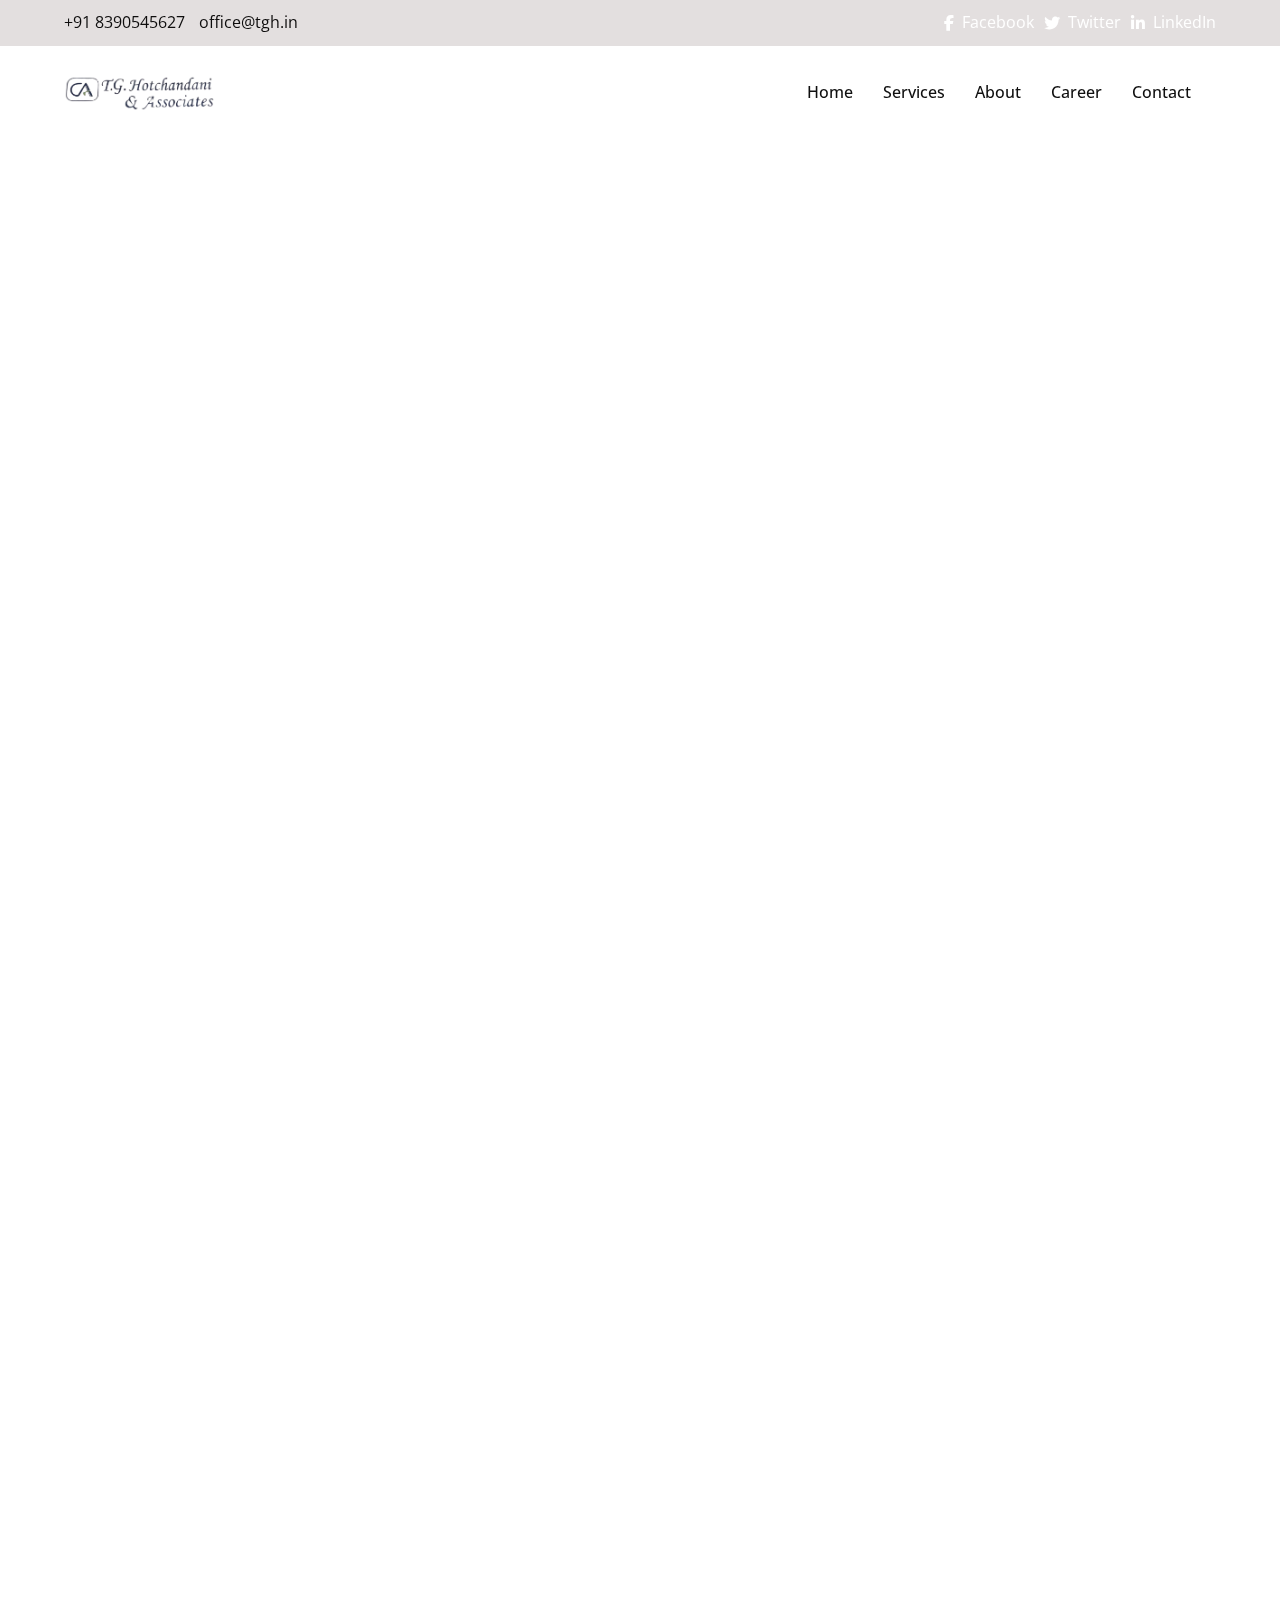
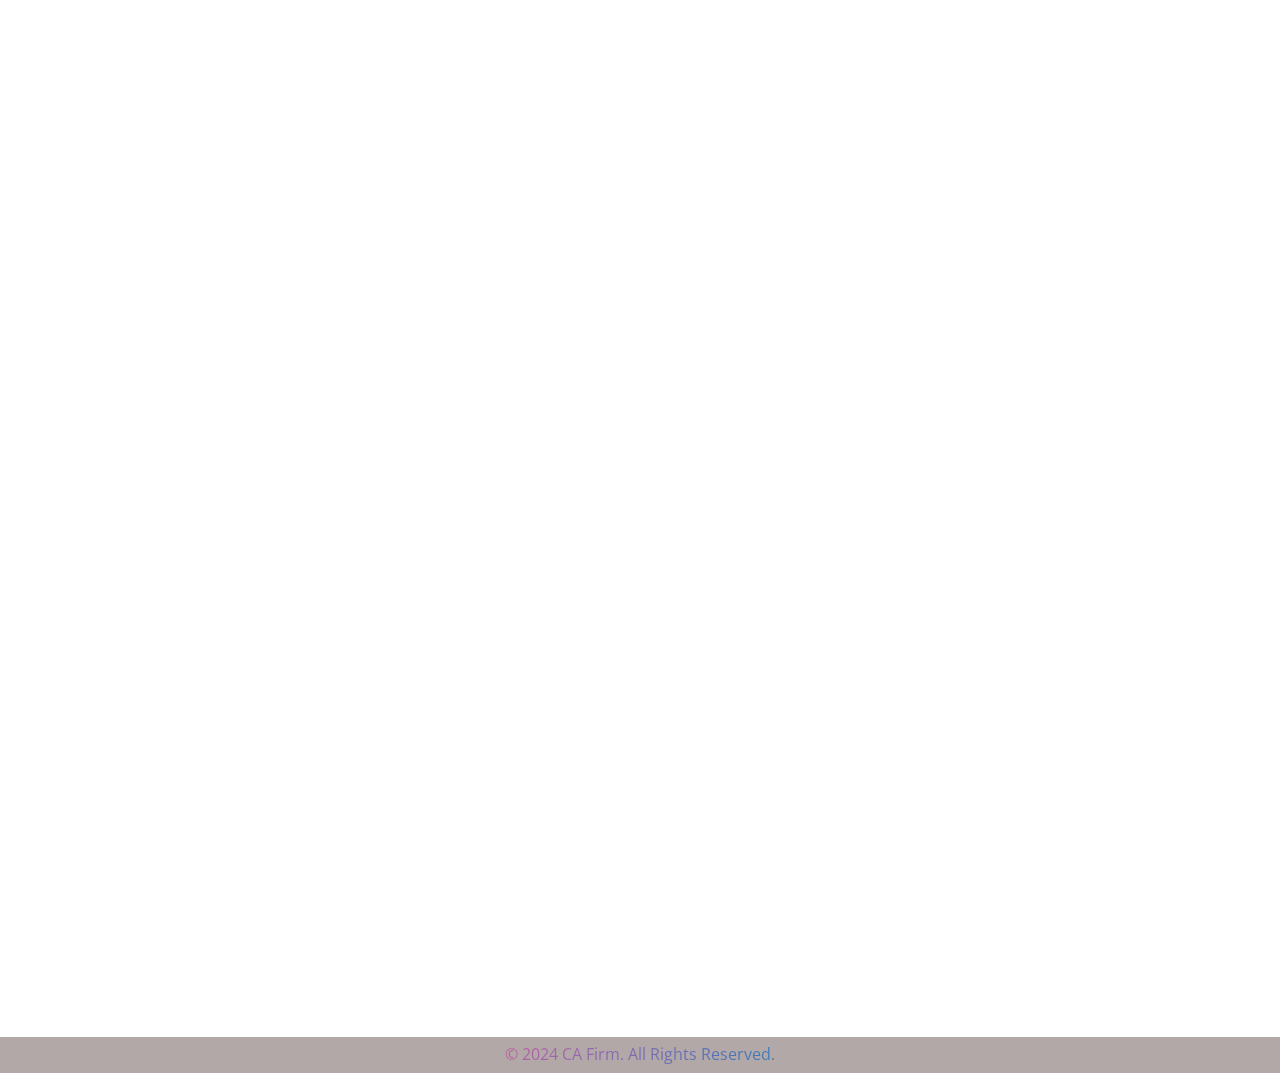
<file: index.html>
<!DOCTYPE html>
<html lang="en">

<head>
  <meta charset="UTF-8">
  <meta name="viewport" content="width=device-width, initial-scale=1.0">
  <title>CA Firm | Responsive Website</title>
  <link rel="stylesheet" href="styles.css">
  <link rel="stylesheet" href="Responsive.css">
  <link href="https://fonts.googleapis.com/css2?family=Open+Sans&display=swap" rel="stylesheet">
  <link rel="stylesheet" href="https://cdnjs.cloudflare.com/ajax/libs/font-awesome/6.6.0/css/all.min.css" />
</head>

<body>
  <div id="preloader">
    <div class="star-container">

      <svg viewBox="0 0 100 100" xmlns="http://www.w3.org/2000/svg" class="animated-star">
        <path d="M50 2 L60 45 L50 60 L40 45 Z" fill="red" transform="translate(0,0) rotate(0 50 50)" />
        <path d="M50 2 L60 45 L50 60 L40 45 Z" fill="red" transform="translate(0,0) rotate(120 50 50)" />
        <path d="M50 2 L60 45 L50 60 L40 45 Z" fill="red" transform="translate(0,0) rotate(240 50 50)" />
      </svg>
    </div>
  </div>

  <div class="top-bar">
    <div class="container">
      <div class="contact-information">
        <span>+91 8390545627</span>
        <span>office@tgh.in</span>
      </div>
      <div class="social-media">
        <a href="#" target="_blank"><i class="fab fa-facebook-f"></i><span class="social-name">Facebook</span></a>
        <a href="#" target="_blank"><i class="fab fa-twitter"></i><span class="social-name">Twitter</span></a>
        <a href="#" target="_blank"><i class="fab fa-linkedin-in"></i><span class="social-name">LinkedIn</span></a>
      </div>
    </div>
  </div>

  <!-- Updated Header -->
  <header>
    <div class="container">
      <div class="logo">
        <a href="index.html"><img src="IMAGE/CAfirmLOGO.webp" alt="Company Logo" class="logo-icon"></a>
      </div>
      <nav>
        <ul id="menuList">
          <li><a href="index.html">Home</a></li>
          <li><a href="Service.html">Services</a></li>
          <li><a href="AboutUS.html">About</a></li>
          <li><a href="Carrer.html">Career</a></li>
          <li><a href="Contact.html">Contact</a></li>
        </ul>
        <div class="menu-icon" onclick="toggleMenu()">
          <i class="fa fa-bars"></i>
        </div>
      </nav>
    </div>
  </header>


  <!-- Home Section -->
  <section id="home" class="fade-in">
    <div class="container">
      <div class="home-content">
        <h2>Welcome to T.G. Hotchandani & Associates</h2>
        <p>Your trusted partner in accounting and tax solutions.</p>
      </div>
    </div>
  </section>

  <!-- Company Summary Section -->
  <section id="company-summary" class="fade-in">
    <div class="container">
      <h2>About Our Firm</h2>
      <div class="summary-content">
        <div class="summary-text">
          <p>At T.G. Hotchandani & Associates, we have been providing top-notch accounting and tax solutions for over a
            decade. Our expertise lies in delivering personalized and efficient services to meet the financial needs of
            our clients.</p>
          <p>We strive for excellence in every project, ensuring that our clients are always satisfied with our work.
          </p>
          <a href="AboutUS.html">KNOW MORE</a>
        </div>
        <div class="summary-image">
          <img src="IMAGE/team.png" alt="Company Overview">
        </div>
      </div>
    </div>
  </section>

  <!-- Goals Summary Section -->
  <section id="goals-summary" class="fade-in">
    <div class="container">
      <h2>Our Goals</h2>
      <div class="goals-content">
        <div class="goal">
          <img src="IMAGE/Client Satisfaction.jpg" alt="Goal 1">
          <h3>Client Satisfaction</h3>
          <p>We prioritize our clients' needs and ensure that our services exceed their expectations.</p>
        </div>
        <div class="goal">
          <img src="IMAGE/Innovative Solutions.webp" alt="Goal 2">
          <h3>Innovative Solutions</h3>
          <p>We constantly innovate to provide the best and most efficient solutions in accounting and finance.</p>
        </div>
        <div class="goal">
          <img src="IMAGE/Growth and Development.png" alt="Goal 3">
          <h3>Growth and Development</h3>
          <p>Our aim is to grow alongside our clients, fostering long-term relationships built on trust and integrity.
          </p>
        </div>
      </div>
    </div>
  </section>

  <!-- Get In Touch Section -->
  <section id="get-in-touch" class="fade-in">
    <div class="container">
      <h2>Get In Touch</h2>
      <div class="get-in-touch-content">
        <div class="company-details">
          <h3>Our Company</h3>
          <p>We are committed to providing the best services to our clients. <br>Feel free to reach out to us with any
            inquiries or concerns. <br>We look forward to hearing from you.</p>
          <ul>
            <li><strong>Address:</strong> 901, ISHAN ARCADE II GOKHALE ROAD, <br>OPP. HANUMANJI TEMPLE, NAUPADA ,
              <br>THANE,
              Maharashtra, India - 400602</li>
            <li><strong>Phone:</strong> +91 8390545627</li>
            <li><strong>Email:</strong> office@tgh.in</li>
            <li><strong>Office Hours:</strong> Mon-Sat, 10:00 AM - 7:30 PM</li>
          </ul>
        </div>
        <div class="contact-form">
          <form id="contact-form" action="YOUR_FORM_SUBMISSION_URL" method="POST">
            <div class="form-group">
              <label for="name">Name:</label>
              <input type="text" id="name" name="name" placeholder="Your Name" required>
            </div>
            <div class="form-group">
              <label for="phone">Phone No.:</label>
              <input type="tel" id="phone" name="phone" placeholder="Your Phone Number" required>
            </div>
            <div class="form-group">
              <label for="email">Email:</label>
              <input type="email" id="email" name="email" placeholder="Your Email" required>
            </div>
            <div class="form-group">
              <label for="state">State:</label>
              <input type="text" id="state" name="state" placeholder="Your State" required>
            </div>
            <button type="submit" class="submit-btn">Submit</button>
          </form>
        </div>
      </div>
    </div>
  </section>



  <!-- Footer -->
  <footer>
    <div class="container">
      <p>&copy; 2024 CA Firm. All Rights Reserved.</p>
    </div>
  </footer>

  <script src="scripts.js"></script>
</body>

</html>
</file>
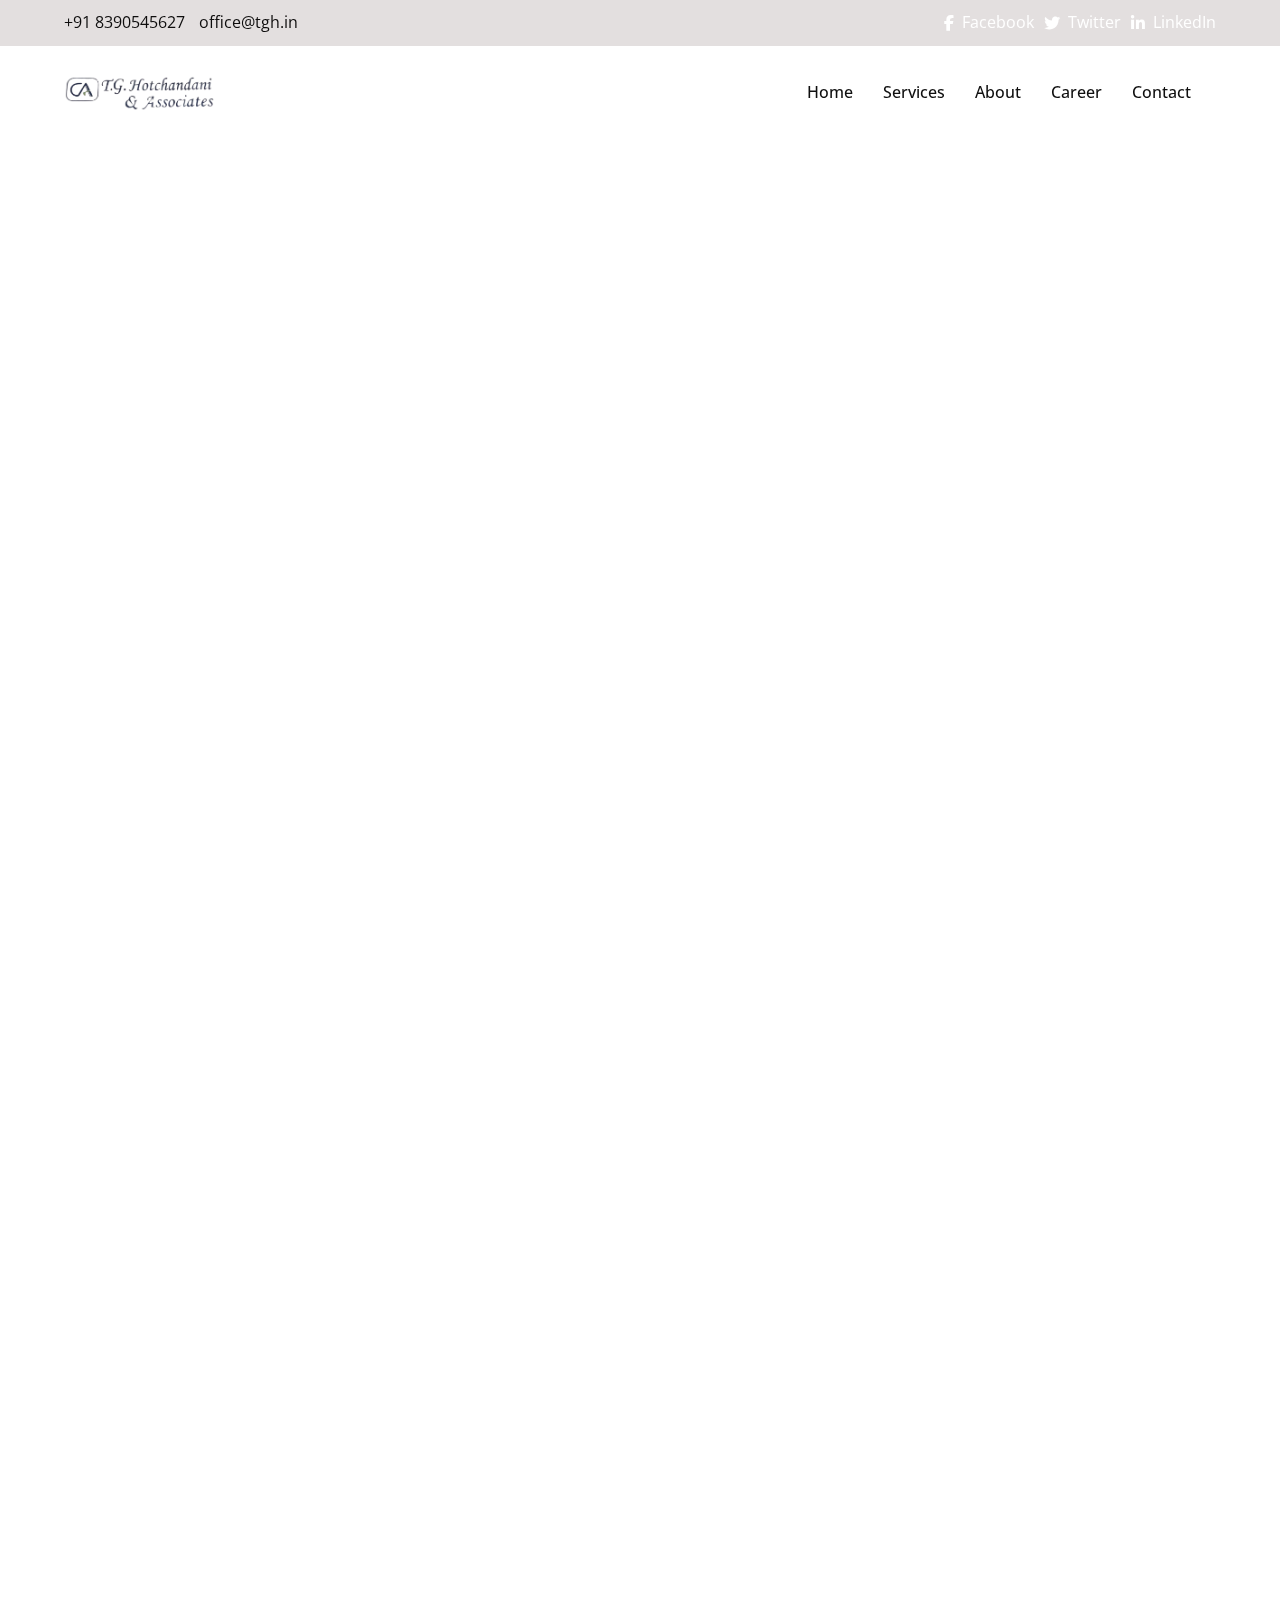
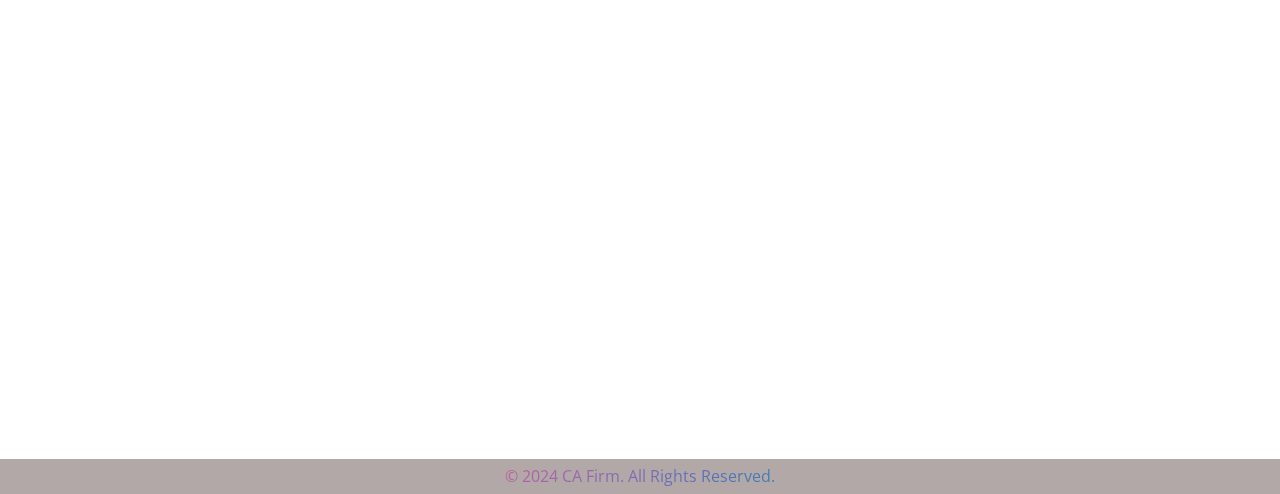
<file: AboutUS.html>
<!DOCTYPE html>
<html lang="en">

<head>
    <meta charset="UTF-8">
    <meta name="viewport" content="width=device-width, initial-scale=1.0">
    <title>CA Firm | Responsive Website</title>
    <link rel="stylesheet" href="styles.css">
    <link rel="stylesheet" href="Responsive.css">
    <link href="https://fonts.googleapis.com/css2?family=Open+Sans&display=swap" rel="stylesheet">
  <link rel="stylesheet" href="https://cdnjs.cloudflare.com/ajax/libs/font-awesome/6.6.0/css/all.min.css"/>
</head>

<body>
    <div id="preloader">
        <div class="star-container">
            
          <svg viewBox="0 0 100 100" xmlns="http://www.w3.org/2000/svg" class="animated-star">
            <path d="M50 2 L60 45 L50 60 L40 45 Z" fill="red" transform="translate(0,0) rotate(0 50 50)"/>
            <path d="M50 2 L60 45 L50 60 L40 45 Z" fill="red" transform="translate(0,0) rotate(120 50 50)"/>
            <path d="M50 2 L60 45 L50 60 L40 45 Z" fill="red" transform="translate(0,0) rotate(240 50 50)"/>
        </svg>
      </div>
    </div>

    <div class="top-bar">
        <div class="container">
          <div class="contact-information">
            <span>+91 8390545627</span>
            <span>office@tgh.in</span>
          </div>
          <div class="social-media">
            <a href="#" target="_blank"><i class="fab fa-facebook-f"></i><span class="social-name">Facebook</span></a>
            <a href="#" target="_blank"><i class="fab fa-twitter"></i><span class="social-name">Twitter</span></a>
            <a href="#" target="_blank"><i class="fab fa-linkedin-in"></i><span class="social-name">LinkedIn</span></a>
          </div>
        </div>
      </div>

    <!-- Updated Header -->
    <header>
        <div class="container">
          <div class="logo">
            <a href="index.html"><img src="IMAGE/CAfirmLOGO.webp" alt="Company Logo" class="logo-icon"></a>
          </div>
          <nav>
            <ul id="menuList">
              <li><a href="index.html">Home</a></li>
              <li><a href="Service.html">Services</a></li>
              <li><a href="AboutUS.html">About</a></li>
              <li><a href="Carrer.html">Career</a></li>
              <li><a href="Contact.html">Contact</a></li>
            </ul>
            <div class="menu-icon" onclick="toggleMenu()">
              <i class="fa fa-bars"></i>
            </div>
          </nav>
        </div>
      </header>

<!-- About Us Section -->
<section id="about-us" class="fade-in">
    <div class="container">
        <div class="content">
            <div class="text">
                <h2>About Us</h2>
                <p>
                    Welcome to  T.G. Hotchandani & Associates, where expertise meets dedication. Since our establishment in 12 September 2005, we've been committed to providing top-notch financial and accounting services. Our reputation is built on integrity, transparency, and a client-focused approach, making us a trusted partner for individuals, small businesses, and large corporations alike.
                </p>
                <p>
                    We offer a comprehensive range of services including tax consulting, auditing, and financial advisory, all tailored to meet the unique needs of our clients. Our team of professionals is equipped with the knowledge and experience to navigate the complexities of the financial landscape, ensuring that you receive the most accurate and relevant advice.
                </p>
                <p>
                    At [Your CA Firm Name], we don't just offer services; we build lasting relationships. We work closely with our clients to understand their goals and challenges, providing strategic guidance to help them succeed. Your success is our mission.
                </p>
            </div>
            <div class="image">
                <img src="IMAGE/team.png" alt="About Us Image">
            </div>
        </div>
    </div>
</section>

<!-- About Our Team Section -->
<section id="about-team" class="fade-in">
    <div class="container">
        <div class="content">
            <div class="image">
                <img src="IMAGE/AboutUS.jpg" alt="Our Team Image">
            </div>
            <div class="text">
                <h2>Our Team</h2>
                <p>
                    Our team is the heart of our firm, bringing together a diverse range of skills and expertise. Each team member is highly qualified and passionate about delivering the best results for our clients. We foster a collaborative environment where continuous learning and innovation are encouraged, ensuring we stay ahead in a rapidly evolving financial landscape.
                </p>
                <p>
                    Our strength lies in our ability to work together seamlessly, combining our individual talents to offer holistic solutions. This teamwork is not just within our firm, but extends to how we work with our clients. We believe in being more than just service providers—we are partners in your success.
                </p>
            </div>
        </div>
    </div>
</section>

<!-- Vision Section -->
<section id="vision" class="fade-in">
    <div class="container">
        <div class="content">
            <div class="text">
                <h2>Our Vision</h2>
                <p>
                    Our vision is to be recognized as a leader in the financial services industry, known for our commitment to excellence and innovation. We strive to create lasting value for our clients by staying ahead of industry trends and leveraging cutting-edge technology. Our goal is to help our clients achieve their financial objectives while contributing positively to the broader community.
                </p>
                <p>
                    We are driven by a desire to make a meaningful impact, not just in the financial world but also in the lives of those we serve. By consistently delivering high-quality services and strategic advice, we aim to build a legacy of trust and success.
                </p>
            </div>
            <div class="image">
                <img src="IMAGE/Our Vision.jpg" alt="Our Vision Image">
            </div>
        </div>
    </div>
</section>

<!-- Goals Section -->
<section id="goals" class="fade-in">
    <div class="container">
        <div class="content">
            <div class="text">
                <h2>Our Goals</h2>
                <p>
                    Our goals are centered around providing exceptional service, fostering long-term relationships, and making a positive impact. We are committed to:
                </p>
                <ul class="goals-list">
                    <li><strong>Delivering Quality:</strong> Offering personalized, high-quality services that exceed client expectations.</li>
                    <li><strong>Building Relationships:</strong> Creating lasting partnerships based on trust and mutual success.</li>
                    <li><strong>Innovating Continuously:</strong> Embracing the latest technologies and trends to provide cutting-edge solutions.</li>
                    <li><strong>Making an Impact:</strong> Contributing to the economic and social well-being of our community.</li>
                </ul>
            </div>
        </div>
    </div>
</section>

    <!-- Footer -->
    <footer>
        <div class="container">
            <p>&copy; 2024 CA Firm. All Rights Reserved.</p>
        </div>
    </footer>

    <script src="scripts.js"></script>
</body>
</html>
</file>
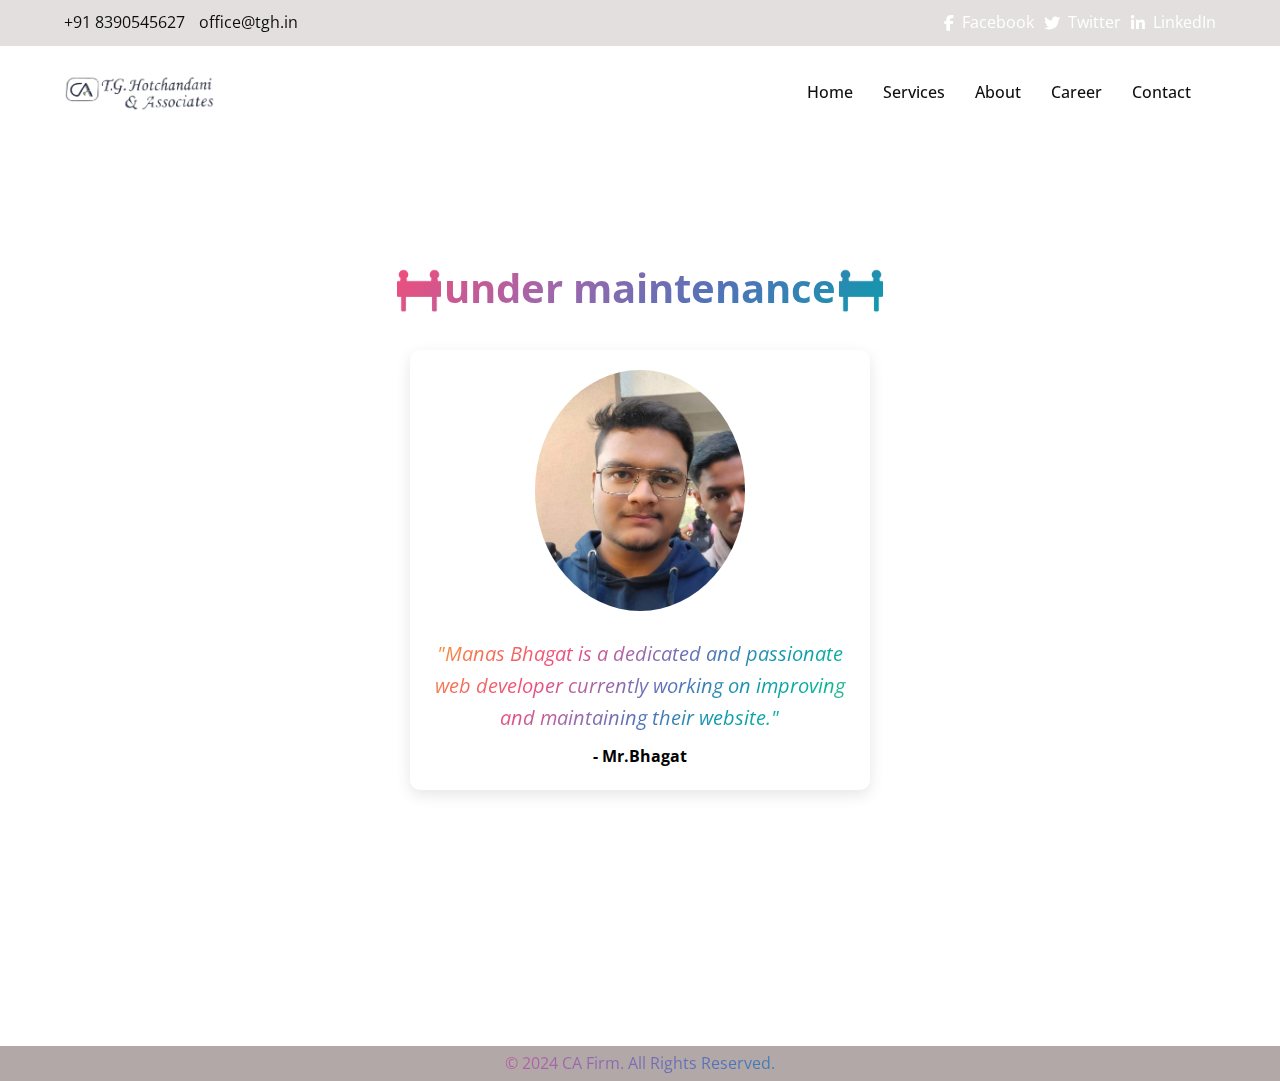
<file: Carrer.html>
<!DOCTYPE html>
<html lang="en">

<head>
  <meta charset="UTF-8">
  <meta name="viewport" content="width=device-width, initial-scale=1.0">
  <title>CA Firm | Responsive Website</title>
  <link rel="stylesheet" href="styles.css">
  <link rel="stylesheet" href="Responsive.css">
  <link href="https://fonts.googleapis.com/css2?family=Open+Sans&display=swap" rel="stylesheet">
  <link rel="stylesheet" href="https://cdnjs.cloudflare.com/ajax/libs/font-awesome/6.6.0/css/all.min.css"/>
</head>

<body>
  <div id="preloader">
    <div class="star-container">
        
      <svg viewBox="0 0 100 100" xmlns="http://www.w3.org/2000/svg" class="animated-star">
        <path d="M50 2 L60 45 L50 60 L40 45 Z" fill="red" transform="translate(0,0) rotate(0 50 50)"/>
        <path d="M50 2 L60 45 L50 60 L40 45 Z" fill="red" transform="translate(0,0) rotate(120 50 50)"/>
        <path d="M50 2 L60 45 L50 60 L40 45 Z" fill="red" transform="translate(0,0) rotate(240 50 50)"/>
    </svg>
  </div>
  </div>

  <div class="top-bar">
    <div class="container">
      <div class="contact-information">
        <span>+91 8390545627</span>
        <span>office@tgh.in</span>
      </div>
      <div class="social-media">
        <a href="#" target="_blank"><i class="fab fa-facebook-f"></i><span class="social-name">Facebook</span></a>
        <a href="#" target="_blank"><i class="fab fa-twitter"></i><span class="social-name">Twitter</span></a>
        <a href="#" target="_blank"><i class="fab fa-linkedin-in"></i><span class="social-name">LinkedIn</span></a>
      </div>
    </div>
  </div>

  <!-- Updated Header -->
  <header>
    <div class="container">
      <div class="logo">
        <a href="index.html"><img src="IMAGE/CAfirmLOGO.webp" alt="Company Logo" class="logo-icon"></a>
      </div>
      <nav>
        <ul id="menuList">
          <li><a href="index.html">Home</a></li>
          <li><a href="Service.html">Services</a></li>
          <li><a href="AboutUS.html">About</a></li>
          <li><a href="Carrer.html">Career</a></li>
          <li><a href="Contact.html">Contact</a></li>
        </ul>
        <div class="menu-icon" onclick="toggleMenu()">
          <i class="fa fa-bars"></i>
        </div>
      </nav>
    </div>
  </header>


  <!-- Testimonials Section -->
  <section id="testimonials" class="slide-up">
    <div class="container">
      <h2>🚧under maintenance🚧</h2>
      <div class="testimonial-list">
        <div class="testimonial-item">
          <img src="IMAGE/Mr.bhagat.PNG" alt="John Doe">
          <p>"Manas Bhagat is a dedicated and passionate web developer currently working on improving and maintaining their website."</p>
          <h4>- Mr.Bhagat</h4>
        </div>
      </div>
    </div>
  </section>

  <!-- Footer -->
  <footer>
    <div class="container">
      <p>&copy; 2024 CA Firm. All Rights Reserved.</p>
    </div>
  </footer>

  <script src="scripts.js"></script>
</body>

</html>
</file>
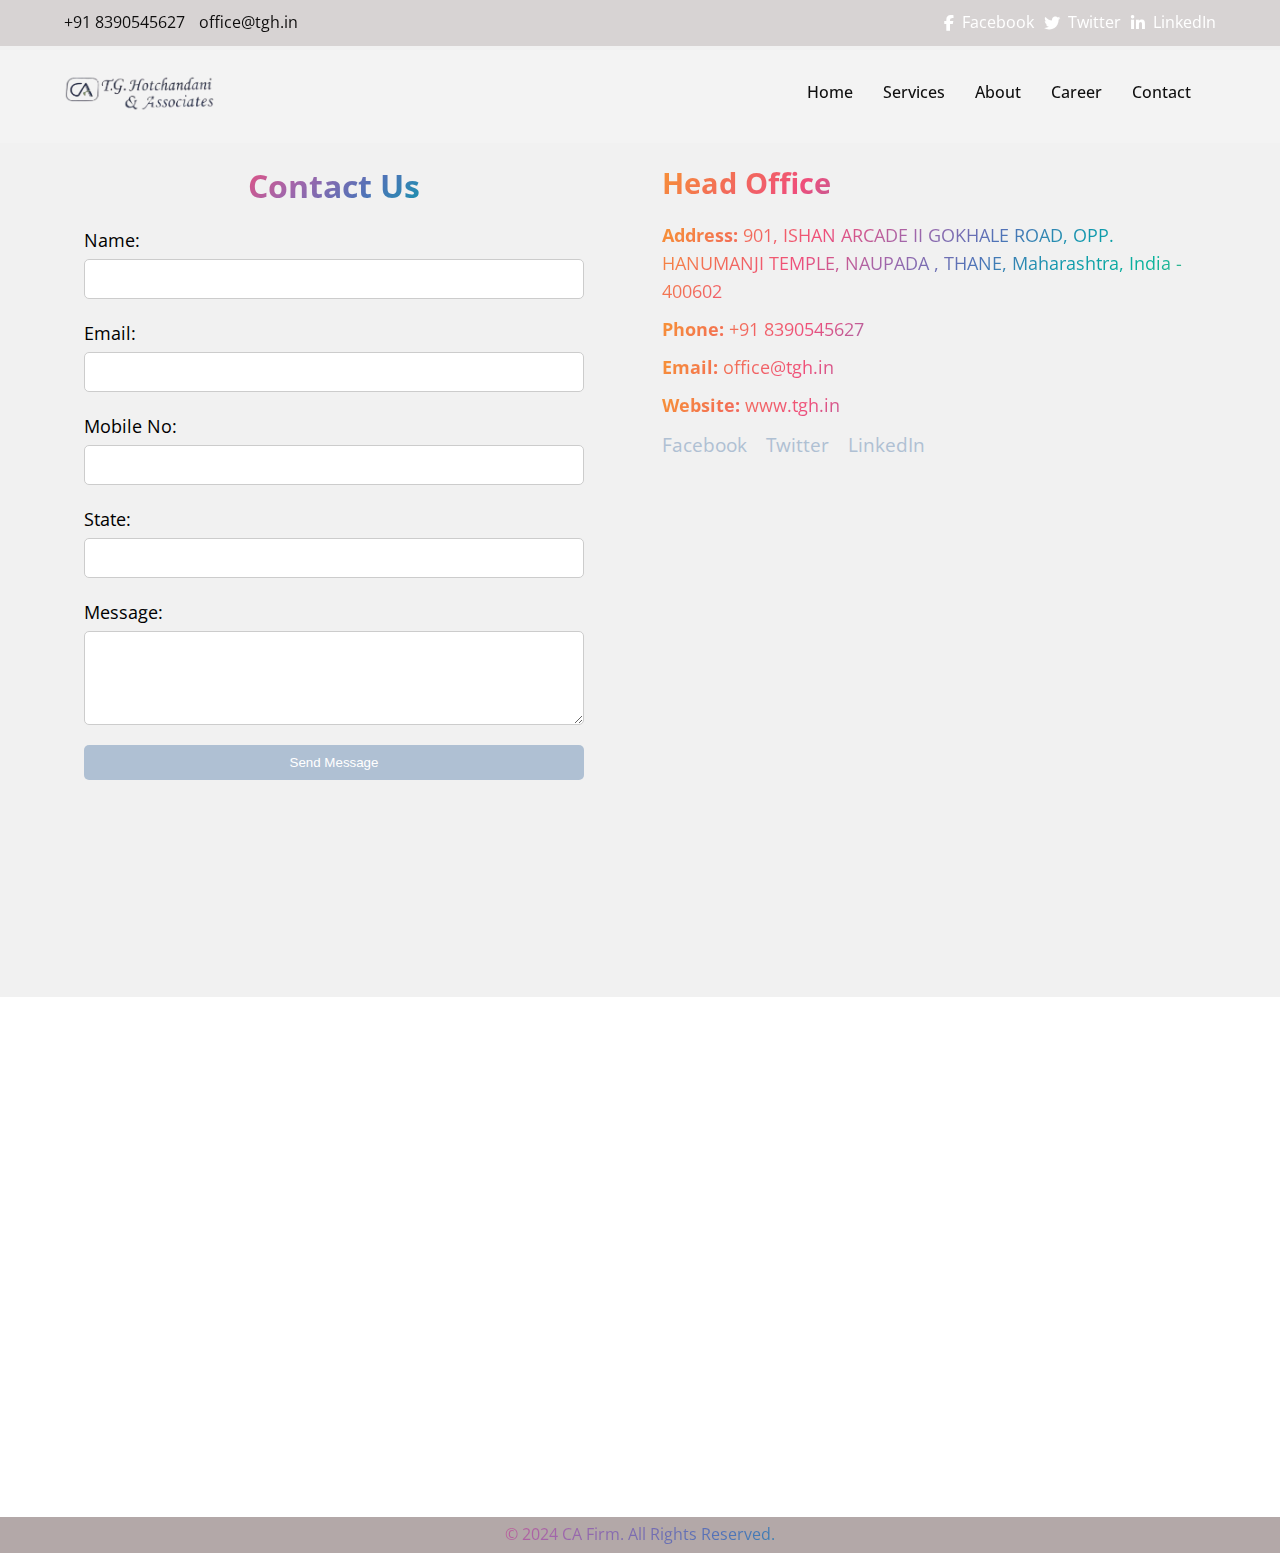
<file: Contact.html>
<!DOCTYPE html>
<html lang="en">

<head>
  <meta charset="UTF-8">
  <meta name="viewport" content="width=device-width, initial-scale=1.0">
  <title>CA Firm | Responsive Website</title>
  <link rel="stylesheet" href="styles.css">
  <link rel="stylesheet" href="Responsive.css">
  <link href="https://fonts.googleapis.com/css2?family=Open+Sans&display=swap" rel="stylesheet">
  <link rel="stylesheet" href="https://cdnjs.cloudflare.com/ajax/libs/font-awesome/6.6.0/css/all.min.css"/>
</head>

<body>
  <div id="preloader">
    <div class="star-container">

      <svg viewBox="0 0 100 100" xmlns="http://www.w3.org/2000/svg" class="animated-star">
        <path d="M50 2 L60 45 L50 60 L40 45 Z" fill="red" transform="translate(0,0) rotate(0 50 50)" />
        <path d="M50 2 L60 45 L50 60 L40 45 Z" fill="red" transform="translate(0,0) rotate(120 50 50)" />
        <path d="M50 2 L60 45 L50 60 L40 45 Z" fill="red" transform="translate(0,0) rotate(240 50 50)" />
      </svg>
    </div>
  </div>

  <div class="top-bar">
    <div class="container">
      <div class="contact-information">
        <span>+91 8390545627</span>
        <span>office@tgh.in</span>
      </div>
      <div class="social-media">
        <a href="#" target="_blank"><i class="fab fa-facebook-f"></i><span class="social-name">Facebook</span></a>
        <a href="#" target="_blank"><i class="fab fa-twitter"></i><span class="social-name">Twitter</span></a>
        <a href="#" target="_blank"><i class="fab fa-linkedin-in"></i><span class="social-name">LinkedIn</span></a>
      </div>
    </div>
  </div>

  <!-- Updated Header -->
  <header>
    <div class="container">
      <div class="logo">
        <a href="index.html"><img src="IMAGE/CAfirmLOGO.webp" alt="Company Logo" class="logo-icon"></a>
      </div>
      <nav>
        <ul id="menuList">
          <li><a href="index.html">Home</a></li>
          <li><a href="Service.html">Services</a></li>
          <li><a href="AboutUS.html">About</a></li>
          <li><a href="Carrer.html">Career</a></li>
          <li><a href="Contact.html">Contact</a></li>
        </ul>
        <div class="menu-icon" onclick="toggleMenu()">
          <i class="fa fa-bars"></i>
        </div>
      </nav>
    </div>
  </header>


  <!-- Contact Section -->
  <section id="contact">
    <div class="container contact-container">
      <div class="contact-form">
        <h2>Contact Us</h2>
        <form id="contact-form">
          <label for="name">Name:</label>
          <input type="text" id="name" name="name" required>

          <label for="email">Email:</label>
          <input type="email" id="email" name="email" required>

          <label for="phone">Mobile No:</label>
          <input type="tel" id="phone" name="phone" required>

          <label for="state">State:</label>
          <input type="text" id="state" name="state" required>

          <label for="message">Message:</label>
          <textarea id="message" name="message" rows="4" required></textarea>

          <button type="submit" class="btn">Send Message</button>
        </form>
      </div>

      <div class="contact-info">
        <h3>Head Office</h3>
        <p><strong>Address:</strong> 901, ISHAN ARCADE II GOKHALE ROAD, OPP. HANUMANJI TEMPLE, NAUPADA , THANE,
          Maharashtra, India - 400602</p>
        <p><strong>Phone:</strong> +91 8390545627</p>
        <p><strong>Email:</strong> office@tgh.in</p>
        <p><strong>Website:</strong> www.tgh.in</p>
        <div class="social-media-icons">
          <a href="#" target="_blank">Facebook</a>
          <a href="#" target="_blank">Twitter</a>
          <a href="#" target="_blank">LinkedIn</a>
        </div>
        <div id="map">
          <!-- Google Map Embed -->
          <iframe
            src="https://www.google.com/maps/embed?pb=!1m18!1m12!1m3!1d1884.0860319372057!2d72.97254622922462!3d19.18768567704415!2m3!1f0!2f0!3f0!3m2!1i1024!2i768!4f13.1!3m3!1m2!1s0x3be7b92094e0c8cf%3A0xbc183e2a522868af!2sIshan%20Arcade%2C%20Gokhale%20Rd%2C%20Shivaji%20Path%2C%20Dada%20Patil%20Wadi%2C%20Shivaji%20Nagar%2C%20Thane%20West%2C%20Thane%2C%20Maharashtra%20400602!5e0!3m2!1sen!2sin!4v1726832390907!5m2!1sen!2sin"
            width="100%" height="350" frameborder="0" style="border:0;" allowfullscreen="" aria-hidden="false"
            tabindex="0"></iframe>
        </div>
      </div>
    </div>
  </section>

  <section id="Branches" class="fade-in">
    <div class="container">
        <h2>Other Branches</h2>
        <div class="goals-content">
            <div class="goal">
                <!-- <img src="IMAGE/Client Satisfaction.jpg" alt="Goal 1"> -->
                <h3>Nagpur</h3>
                <p>Plot No. 37, Swagat Nagar, <br>Behind Anant Nagar Police Line, <br>Takil, Nagpur, Maharashtra – 440
                  013.</p>
            </div>
            <div class="goal">
                <!-- <img src="IMAGE/Innovative Solutions.webp" alt="Goal 2"> -->
                <h3>New Delhi</h3>
                <p>451, Kohat Enclave, <br>4th floor, Pitampura, <br>New Delhi – 110034.</p>
            </div>
            <div class="goal">
                <!-- <img src="IMAGE/Growth and Development.png" alt="Goal 3"> -->
                <h3>Pune</h3>
                <p>1101-A, DSK Frangipani, <br>Sadhu Vaswani Chowk, Camp, <br>Pune – 411 001.</p>
            </div>
        </div>
    </div>
  </section>

  <!-- Footer -->
  <footer>
    <div class="container">
      <p>&copy; 2024 CA Firm. All Rights Reserved.</p>
    </div>
  </footer>

  <script src="scripts.js"></script>
</body>

</html>
</file>
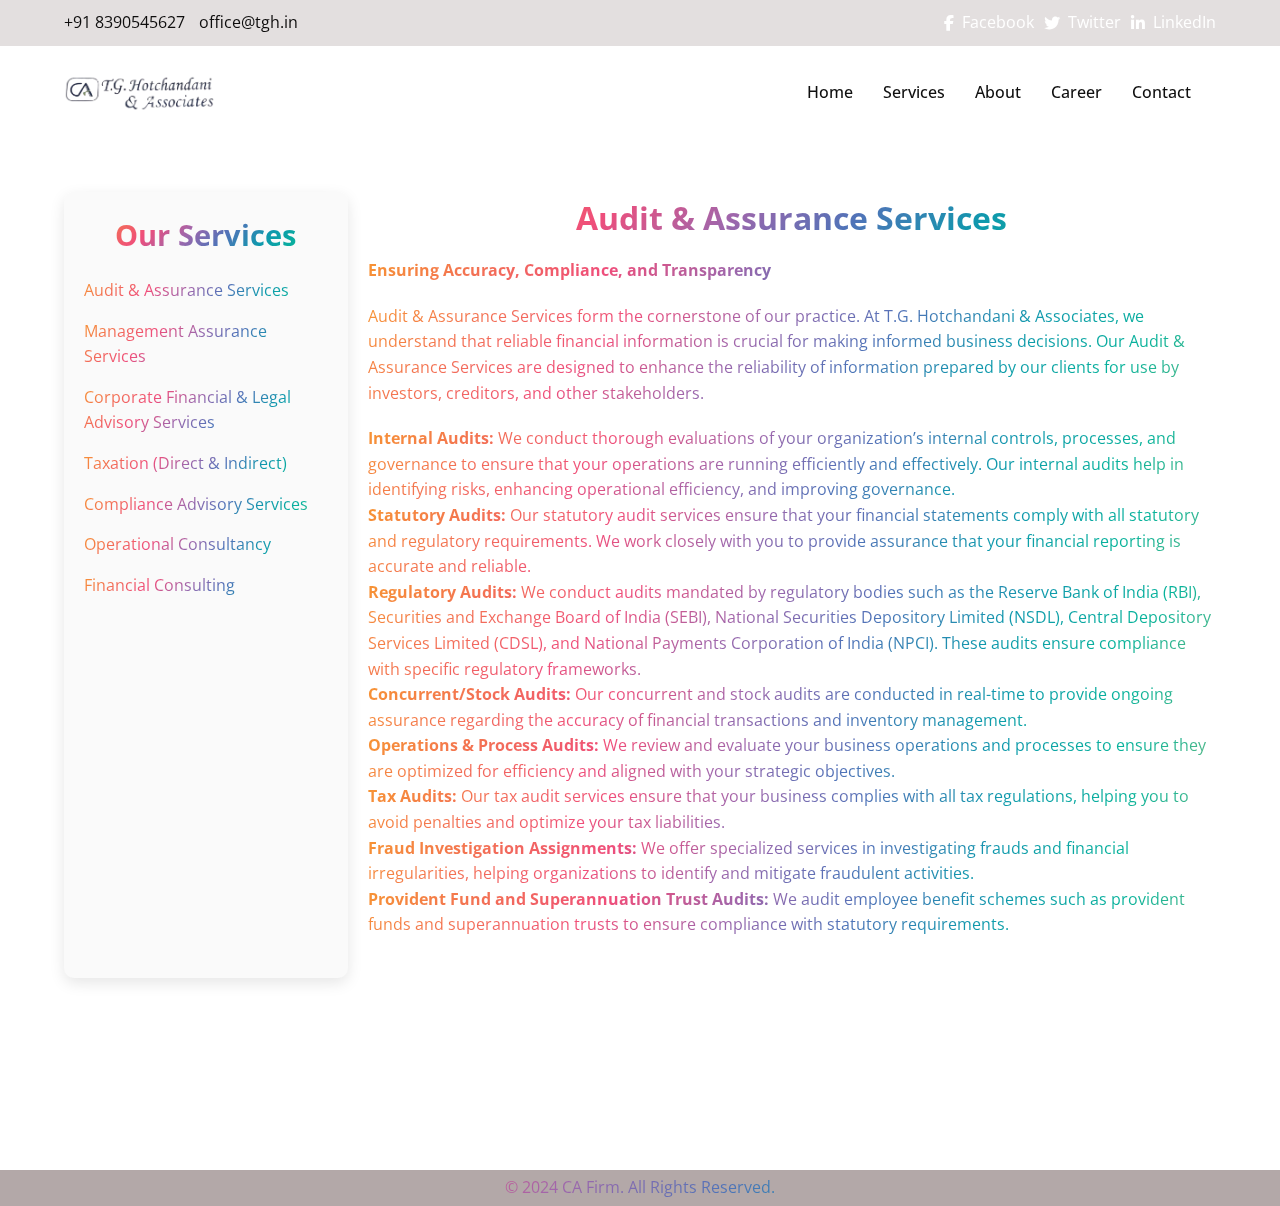
<file: Service.html>
<!DOCTYPE html>
<html lang="en">

<head>
    <meta charset="UTF-8">
    <meta name="viewport" content="width=device-width, initial-scale=1.0">
    <title>CA Firm | Responsive Website</title>
    <link rel="stylesheet" href="styles.css">
    <link rel="stylesheet" href="Responsive.css">
    <link href="https://fonts.googleapis.com/css2?family=Open+Sans&display=swap" rel="stylesheet">
    <link rel="stylesheet" href="https://cdnjs.cloudflare.com/ajax/libs/font-awesome/6.6.0/css/all.min.css" />
</head>

<body>
    <div id="preloader">
        <div class="star-container">

            <svg viewBox="0 0 100 100" xmlns="http://www.w3.org/2000/svg" class="animated-star">
                <path d="M50 2 L60 45 L50 60 L40 45 Z" fill="red" transform="translate(0,0) rotate(0 50 50)" />
                <path d="M50 2 L60 45 L50 60 L40 45 Z" fill="red" transform="translate(0,0) rotate(120 50 50)" />
                <path d="M50 2 L60 45 L50 60 L40 45 Z" fill="red" transform="translate(0,0) rotate(240 50 50)" />
            </svg>
        </div>
    </div>

    <div class="top-bar">
        <div class="container">
            <div class="contact-information">
                <span>+91 8390545627</span>
                <span>office@tgh.in</span>
            </div>
            <div class="social-media">
                <a href="#" target="_blank"><i class="fab fa-facebook-f"></i><span
                        class="social-name">Facebook</span></a>
                <a href="#" target="_blank"><i class="fab fa-twitter"></i><span class="social-name">Twitter</span></a>
                <a href="#" target="_blank"><i class="fab fa-linkedin-in"></i><span
                        class="social-name">LinkedIn</span></a>
            </div>
        </div>
    </div>

    <!-- Updated Header -->
    <header>
        <div class="container">
            <div class="logo">
                <a href="index.html"><img src="IMAGE/CAfirmLOGO.webp" alt="Company Logo" class="logo-icon"></a>
            </div>
            <nav>
                <ul id="menuList">
                    <li><a href="index.html">Home</a></li>
                    <li><a href="Service.html">Services</a></li>
                    <li><a href="AboutUS.html">About</a></li>
                    <li><a href="Carrer.html">Career</a></li>
                    <li><a href="Contact.html">Contact</a></li>
                </ul>
                <div class="menu-icon" onclick="toggleMenu()">
                    <i class="fa fa-bars"></i>
                </div>
            </nav>
        </div>
    </header>


    <!-- Services Section -->
    <section id="services">
        <div class="container">
            <div class="services-layout">
                <!-- Dropdown Toggle Button for Mobile -->
                <button class="dropdown-toggle" onclick="toggleDropdown()">Our Services <i class="fa-solid fa-caret-down"></i></button>

                <!-- Service List (Left Column) -->
                <div class="services-list">
                    <h2>Our Services</h2>
                    <ul>
                        <li><a href="#service1" onclick="closeDropdown()">Audit & Assurance Services</a></li>
                        <li><a href="#service2" onclick="closeDropdown()">Management Assurance Services</a></li>
                        <li><a href="#service3" onclick="closeDropdown()">Corporate Financial & Legal Advisory Services</a></li>
                        <li><a href="#service4" onclick="closeDropdown()">Taxation (Direct & Indirect)</a></li>
                        <li><a href="#service5" onclick="closeDropdown()">Compliance Advisory Services</a></li>
                        <li><a href="#service6" onclick="closeDropdown()">Operational Consultancy</a></li>
                        <li><a href="#service7" onclick="closeDropdown()">Financial Consulting</a></li>
                    </ul>
                </div>

                <!-- Service Details (Right Column) -->
                <div class="service-details">
                    <div id="service1" class="service-item">
                        <h2>Audit & Assurance Services</h2>
                        <p><strong>Ensuring Accuracy, Compliance, and Transparency</strong></p>
                        <p>Audit & Assurance Services form the cornerstone of our practice. At T.G. Hotchandani &
                            Associates, we understand that reliable financial information is crucial for making informed
                            business decisions. Our Audit & Assurance Services are designed to enhance the reliability
                            of information prepared by our clients for use by investors, creditors, and other
                            stakeholders.</p>
                        <ul>
                            <li><strong>Internal Audits:</strong> We conduct thorough evaluations of your organization’s
                                internal controls, processes, and governance to ensure that your operations are running
                                efficiently and effectively. Our internal audits help in identifying risks, enhancing
                                operational efficiency, and improving governance.</li>
                            <li><strong>Statutory Audits:</strong> Our statutory audit services ensure that your
                                financial statements comply with all statutory and regulatory requirements. We work
                                closely with you to provide assurance that your financial reporting is accurate and
                                reliable.</li>
                            <li><strong>Regulatory Audits:</strong> We conduct audits mandated by regulatory bodies such
                                as the Reserve Bank of India (RBI), Securities and Exchange Board of India (SEBI),
                                National Securities Depository Limited (NSDL), Central Depository Services Limited
                                (CDSL), and National Payments Corporation of India (NPCI). These audits ensure
                                compliance with specific regulatory frameworks.</li>
                            <li><strong>Concurrent/Stock Audits:</strong> Our concurrent and stock audits are conducted
                                in real-time to provide ongoing assurance regarding the accuracy of financial
                                transactions and inventory management.</li>
                            <li><strong>Operations & Process Audits:</strong> We review and evaluate your business
                                operations and processes to ensure they are optimized for efficiency and aligned with
                                your strategic objectives.</li>
                            <li><strong>Tax Audits:</strong> Our tax audit services ensure that your business complies
                                with all tax regulations, helping you to avoid penalties and optimize your tax
                                liabilities.</li>
                            <li><strong>Fraud Investigation Assignments:</strong> We offer specialized services in
                                investigating frauds and financial irregularities, helping organizations to identify and
                                mitigate fraudulent activities.</li>
                            <li><strong>Provident Fund and Superannuation Trust Audits:</strong> We audit employee
                                benefit schemes such as provident funds and superannuation trusts to ensure compliance
                                with statutory requirements.</li>
                        </ul>
                    </div>
                    <div id="service2" class="service-item">
                        <h2>Management Assurance Services</h2>
                        <p><strong>Enhancing Business Processes and Strategic Planning</strong></p>
                        <p>In today’s dynamic business environment, effective management is crucial to sustaining growth
                            and ensuring long-term success. Our Management Assurance Services are designed to help
                            organizations improve their processes, manage risks, and achieve their strategic objectives.
                        </p>
                        <ul>
                            <li><strong>Migration Assistance & Reconciliation to Core Banking Systems:</strong> We
                                assist financial institutions in migrating to new core banking systems and ensure that
                                all transactions and accounts are accurately reconciled during the transition.</li>
                            <li><strong>Business Process Re-engineering:</strong> We help organizations to redesign
                                their business processes to achieve significant improvements in critical areas such as
                                cost, quality, service, and speed.</li>
                            <li><strong>Due Diligence Assignments:</strong> Our due diligence services provide a
                                thorough assessment of potential investments, mergers, and acquisitions, helping you
                                make informed decisions.</li>
                            <li><strong>Payroll Processing & Vendor Payment Processing:</strong> We offer comprehensive
                                payroll processing services, ensuring that your employees are paid accurately and on
                                time. Additionally, we manage vendor payments to ensure smooth business operations.</li>
                            <li><strong>Controls and Monitoring of Inter-office Accounts:</strong> We implement controls
                                and monitor inter-office accounts to ensure accuracy and compliance across multiple
                                locations or branches.</li>
                            <li><strong>Clearing and Reconciliation:</strong> Our services include the reconciliation of
                                clearing accounts, pay orders, demand drafts, and ATM transactions to ensure accuracy
                                and prevent discrepancies.</li>
                            <li><strong>ESOP Administration & Consultancy:</strong> We offer expert advice and
                                administration services for Employee Stock Ownership Plans (ESOPs), helping you to
                                manage and maximize the benefits of these programs.</li>
                        </ul>
                    </div>
                    <div id="service3" class="service-item">
                        <h2>Corporate Financial & Legal Advisory Services</h2>
                        <p><strong>Strategic Financial Planning and Legal Compliance</strong></p>
                        <p>Navigating the complex landscape of corporate finance and legal regulations requires expert
                            guidance. Our Corporate Financial & Legal Advisory Services provide businesses with the
                            insights and strategies needed to manage financial risks, optimize capital structure, and
                            comply with legal requirements.</p>
                        <ul>
                            <li><strong>Financial Planning & Analysis:</strong> We assist businesses in developing
                                comprehensive financial plans that align with their strategic goals. Our analysis helps
                                in optimizing financial performance and making informed business decisions.</li>
                            <li><strong>Mergers & Acquisitions Advisory:</strong> We provide expert advice on mergers,
                                acquisitions, and divestitures, helping you to maximize value and achieve strategic
                                growth.</li>
                            <li><strong>Legal Compliance:</strong> Our legal advisory services ensure that your business
                                complies with all relevant laws and regulations, minimizing legal risks and ensuring
                                smooth operations.</li>
                            <li><strong>Corporate Restructuring:</strong> We assist in corporate restructuring
                                activities, including debt restructuring, capital restructuring, and business turnaround
                                strategies.</li>
                        </ul>
                    </div>
                    <div id="service4" class="service-item">
                        <h2>Taxation (Direct & Indirect)</h2>
                        <p><strong>Comprehensive Tax Solutions for Businesses</strong></p>
                        <p>Taxation is a critical aspect of business management, and our team of experts is here to help
                            you navigate the complexities of both direct and indirect taxes. We provide comprehensive
                            tax solutions that help you minimize liabilities while ensuring full compliance with all tax
                            regulations.</p>
                        <ul>
                            <li><strong>Direct Tax Consultancy:</strong> We offer advice on income tax, corporate tax,
                                capital gains tax, and international taxation. Our services include tax planning,
                                compliance, and representation before tax authorities.</li>
                            <li><strong>Indirect Tax Consultancy:</strong> Our indirect tax services include GST
                                compliance, VAT, customs duties, and excise tax. We help businesses manage their
                                indirect tax obligations effectively and efficiently.</li>
                            <li><strong>TDS Compliance Framework:</strong> We provide specialized consultancy in Tax
                                Deducted at Source (TDS) matters, helping businesses implement and maintain effective
                                TDS compliance frameworks.</li>
                        </ul>
                    </div>
                    <div id="service5" class="service-item">
                        <h2>Compliance Advisory Services</h2>
                        <p><strong>Ensuring Adherence to Regulatory Standards</strong></p>
                        <p>In an increasingly regulated business environment, compliance is more important than ever.
                            Our Compliance Advisory Services are designed to help businesses understand and comply with
                            the complex web of regulations that govern their operations.</p>
                        <ul>
                            <li><strong>Regulatory Compliance:</strong> We provide guidance on a wide range of
                                regulatory compliance issues, ensuring that your business adheres to all applicable laws
                                and regulations.</li>
                            <li><strong>Risk Management:</strong> Our risk management services help businesses identify,
                                assess, and mitigate risks that could impact their operations and compliance.</li>
                            <li><strong>Corporate Governance:</strong> We assist businesses in implementing effective
                                corporate governance practices that align with regulatory requirements and industry best
                                practices.</li>
                        </ul>
                    </div>
                    <div id="service6" class="service-item">
                        <h2>Operational Consultancy</h2>
                        <p><strong>Optimizing Business Operations for Success</strong></p>
                        <p>Operational efficiency is key to business success, and our Operational Consultancy services
                            are designed to help businesses streamline their operations, reduce costs, and improve
                            performance.</p>
                        <ul>
                            <li><strong>Process Improvement:</strong> We help businesses identify inefficiencies in
                                their processes and implement improvements that lead to better performance and lower
                                costs.</li>
                            <li><strong>Supply Chain Management:</strong> Our supply chain management services help
                                businesses optimize their supply chain operations, ensuring timely delivery of products
                                and services.</li>
                            <li><strong>Operational Risk Management:</strong> We provide expert guidance on identifying
                                and managing operational risks, helping businesses to avoid disruptions and maintain
                                continuity.</li>
                        </ul>
                    </div>
                    <div id="service7" class="service-item">
                        <h2>HR & Payroll Operation Solutions</h2>
                        <p><strong>Streamlining HR Processes and Payroll Management</strong></p>
                        <p>Managing human resources effectively is critical to the success of any organization. Our HR &
                            Payroll Operation Solutions are designed to help businesses streamline their HR processes
                            and manage payroll efficiently.</p>
                        <ul>
                            <li><strong>Payroll Processing:</strong> We offer comprehensive payroll processing services,
                                ensuring accurate and timely payment of employees’ salaries and benefits.</li>
                            <li><strong>HR Management:</strong> Our HR management services include recruitment,
                                performance management, employee engagement, and compliance with labor laws.</li>
                            <li><strong>Employee Benefits Administration:</strong> We assist businesses in managing
                                employee benefits, including health insurance, retirement plans, and other perks.</li>
                        </ul>
                    </div>
                </div>
            </div>
        </div>
    </section>



    <!-- Footer -->
    <footer>
        <div class="container">
            <p>&copy; 2024 CA Firm. All Rights Reserved.</p>
        </div>
    </footer>

    <script src="scripts.js"></script>
</body>

</html>
</file>
<file: styles.css>
/* =========================================General Styling================================== */
* {
  margin: 0;
  padding: 0;
  box-sizing: border-box;
}

body {
  font-family: 'Open Sans', sans-serif;
  line-height: 1.6;
  overflow-x: hidden;
}

.container {
  width: 90%;
  max-width: 1200px;
  margin: 0 auto;
}

h1, h2, h3 {
  background: linear-gradient(135deg, #f79533, #f37055, #ef4e7b, #a166ab, #5073b8, #1098ad, #07b39b, #6fba82);
  -webkit-background-clip: text;
  -webkit-text-fill-color: transparent;
  background-clip: text;
  color: transparent;
}

p {
  background: linear-gradient(135deg, #f79533, #f37055, #ef4e7b, #a166ab, #5073b8, #1098ad, #07b39b, #6fba82);
   -webkit-background-clip: text;
  -webkit-text-fill-color: transparent;
  background-clip: text;
  color: transparent;
}

ul {
  list-style: none;
}

a {
  text-decoration: none;
  color: #f0e6e6;
}

.btn {
  display: inline-block;
  padding: 10px 20px;
  background: #007bff;
  color: #fff;
  border: none;
  border-radius: 5px;
  cursor: pointer;
  transition: background 0.3s;
}

.btn:hover {
  background: #0056b3;
}

/* ==========================================PreLoadPage========================================= */

#preloader {
  background: whitesmoke;
  height: 100vh;
  width: 100%;
  position: fixed;
  z-index: 100;
  display: flex;
  justify-content: center;
  align-items: center; /* Centering the star */
}

.star-container {
  display: flex;
  justify-content: center;
  align-items: center;
  height: 30px;
}

.animated-star {
  width: 30px; /* Adjust size as needed */
  height: 30px;
  animation: spin 4s linear infinite;
}

/* Keyframes for the rotation animation */
@keyframes spin {
  0% {
      transform: rotate(0deg);
  }
  100% {
      transform: rotate(360deg);
  }
}

/* ===========================================Top Bar Above Navbar=============================== */
/* Font Awesome icons */
@import url('https://cdnjs.cloudflare.com/ajax/libs/font-awesome/5.15.3/css/all.min.css');

.top-bar {
  width: 100%;
  background-color: rgba(116, 97, 97, 0.2); /* Transparent background */
  backdrop-filter: blur(10px); /* Blur effect */
  color: #0e0d0d;
  padding: 10px 0;
  text-align: center;
  position: fixed; /* Fix top-bar at the top */
  top: 0;
  left: 0;
  z-index: 100;
  transition: transform 0.3s ease; /* For smooth sliding effect */
}

.top-bar .container {
  display: flex;
  justify-content: space-between;
  align-items: center;
}

.top-bar .contact-information span {
  margin-right: 10px;
}

.top-bar .social-media {
  display: flex;
  align-items: center;
}

.top-bar .social-media a {
  margin-left: 10px;
  color: #fff;
  text-decoration: none;
  transition: color 0.3s ease;
  display: flex;
  align-items: center;
}

.top-bar .social-media a i {
  margin-right: 8px; /* Space between icon and text */
}

.top-bar .social-media a:hover {
  color: #007bff; /* Change color on hover */
}

.top-bar .social-name {
  display: inline-block;
}

/* Navbar stays below the top-bar */
body.scrolled .top-bar {
  transform: translateY(-100%);
}

body.scrolled header {
  top: 0; /* Navbar moves up when top bar slides up */
}

body.at-top .top-bar {
  transform: translateY(0); /* Top bar slides down when at the top of the page */
}

body.at-top header {
  top: 50px; /* Navbar returns to original position when top bar slides down */
}
/*============================================================ header ======================================*/
header {
  position: fixed;
  width: 100%;
  top: 50px;
  left: 0;
  z-index: 99;
  background-color: rgba(255, 255, 255, 0.2);
  backdrop-filter: blur(10px);
  padding: 20px 0;
  transition: top 0.3s ease;
}

.logo-icon {
  width: 150px;
  height: auto;
}

header .container {
  display: flex;
  justify-content: space-between;
  align-items: center;
}

header nav ul {
  display: flex;
  justify-content: flex-end;
  margin-right: 20px;
}

header nav ul li {
  margin-left: 20px;
}

header nav ul li a {
  color: #0f0f0f;
  position: relative;
  padding: 10px 5px;
  text-decoration: none;
  font-size: 16px;
  font-weight: 500;
  transition: color 0.3s ease, transform 0.2s ease;
  display: inline-block;
  overflow: hidden;
}

header nav ul li a::after {
  content: "";
  position: absolute;
  width: 0;
  height: 2px;
  background-color: #007bff;
  left: 0;
  bottom: 0;
  transition: width 0.3s ease;
}
 
header nav ul li a:hover {
  color: #007bff;
}

header nav ul li a:hover::after {
  width: 100%;
}

header nav ul li a:active {
  transform: scale(0.95);
}

/* Mobile styling */
.menu-icon {
  display: none;
  font-size: 30px;
  cursor: pointer;
}

header nav ul {
  flex-direction: row;
}

/* =============================================Home Section====================================== */
/* Home Section */
#home {
  background: url('IMAGE/officeBG.jpg') no-repeat center center/cover;
  height: 60vh;
  color: #fff;
  display: flex;
  align-items: center;
  justify-content: center;
  text-align: center;
  padding: 20px;
}

#home .home-content h2 {
  font-size: 3rem;
  animation-delay: 0.5s;
}

#home .home-content p {
  font-size: 1.5rem;
  margin-top: 20px;
  animation-delay: 1s;
}

/* Company Summary Section */
#company-summary {
  padding: 60px 20px;
  background-color: #f8f8f8;
}

#company-summary .container {
  display: flex;
  flex-direction: column;
  align-items: center;
  text-align: center;
}

#company-summary h2 {
  margin-bottom: 40px;
  font-size: 2.5rem;
  color: #333;
}

.summary-content {
  display: flex;
  flex-direction: row;
  align-items: center;
  justify-content: space-between;
  flex-wrap: wrap;
}

.summary-text {
  width: 100%;
  max-width: 600px;
  margin-bottom: 30px;
}

.summary-image img {
  width: 100%;
  max-width: 500px;
  height: auto;
  border-radius: 8px;
}

.summary-content a {
  display: inline-block;
  margin-top: 20px;
  padding: 12px 30px;
  font-size: 1rem;
  color: #fff;
  background-color: #da7070;
  border: none;
  border-radius: 4px;
  text-decoration: none;
  cursor: pointer;
  transition: background-color 0.3s ease;
}

.summary-content a:hover {
  background: linear-gradient(135deg, #f79533, #f37055, #ef4e7b, #a166ab, #5073b8, #1098ad, #07b39b, #6fba82);
}

/* Animation Keyframes */
@keyframes fadeInUp {
  from {
      opacity: 0;
      transform: translateY(20px);
  }
  to {
      opacity: 1;
      transform: translateY(0);
  }
}

/* Apply Animation to Home Section */
#home .home-content h2,
#home .home-content p {
  animation: fadeInUp 1.5s ease-out;
}

/* Goals Summary Section */
#goals-summary {
  padding: 60px 20px;
  background-color: #e0e0e0;
}

#goals-summary .container {
  text-align: center;
}

#goals-summary h2 {
  margin-bottom: 40px;
  font-size: 2.5rem;
  font-family: 'Roboto', sans-serif;
  color: #333;
}

/* Flexbox for horizontal layout */
.goals-content {
  display: flex;
  justify-content: space-around;
  gap: 20px;
  flex-wrap: wrap;
}

.goal {
  position: relative;
  width: 30%;
  background: white;
  padding: 20px;
  border-radius: 10px;
  box-shadow: 0 4px 12px rgba(0, 0, 0, 0.15);
  text-align: center;
  transition: transform 0.3s ease, box-shadow 0.3s ease;
  z-index: 1;
}

.goal:hover {
  transform: translateY(-15px);
  box-shadow: 0 12px 24px rgba(0, 0, 0, 0.25);
}

.goal img {
  width: 100%;
  height: auto;
  border-radius: 10px;
  margin-bottom: 20px;
}

.goal h3 {
  margin-bottom: 15px;
  font-size: 1.8rem;
  color: #444;
}

.goal p {
  color: #555;
  font-size: 1rem;
  line-height: 1.6;
}

.goal::before {
  content: "";
  position: absolute;
  width: 100%;
  height: 100%;
  left: 0;
  top: 0;
  border: 2px dashed transparent;
  z-index: -1;
  transition: 0.3s ease;
}

.goal:hover::before {
  border-color: #5bc0eb; /* Highlight color */
}

/* Dark variant */
.goal--dark {
  background-color: #333;
  color: white;
}

.goal--dark:hover::before {
  border-color: #fde74c; /* Dark highlight color */
}

/* Get In Touch Section */
#get-in-touch {
  padding: 60px 20px; /* Adjusted for smaller screens */
  background-color: #f1f1f1;
}

#get-in-touch .container {
  max-width: 1000px;
  margin: 0 auto;
  text-align: center;
}

#get-in-touch h2 {
  margin-bottom: 40px;
  font-size: 2.5rem;
  color: #333;
}

.get-in-touch-content {
  display: flex;
  justify-content: space-between;
  padding: 7% 0;
  flex-wrap: nowrap; /* Prevent wrapping to ensure side-by-side layout */
}

.company-details {
  width: 48%; /* Adjust width for left side */
  text-align: left;
  color: #555;
  margin-bottom: 40px; /* Spacing between sections */
}

.company-details h3 {
  margin-bottom: 20px;
  font-size: 1.8rem;
  color: #333;
}

.company-details p {
  margin-bottom: 20px;
  line-height: 1.6;
}

.company-details ul {
  list-style-type: none;
  padding: 0;
}

.company-details ul li {
  margin-bottom: 10px;
  font-size: 1rem;
  background: linear-gradient(135deg, #f79533, #f37055, #ef4e7b, #a166ab, #5073b8, #1098ad, #07b39b, #6fba82);
  -webkit-background-clip: text;
  -webkit-text-fill-color: transparent;
  background-clip: text;
  color: transparent;
}

.contact-form {
  width: 48%; /* Adjust width for right side */
  max-width: none; /* Remove max-width limit for larger screens */
}

.contact-form form {
  display: flex;
  flex-direction: column;
}

.form-group {
  margin-bottom: 20px;
  text-align: left;
}

.form-group label {
  display: block;
  margin-bottom: 8px;
  font-size: 1rem;
  color: #555;
}

.form-group input {
  width: 100%;
  padding: 10px;
  font-size: 1rem;
  border: 1px solid #ccc;
  border-radius: 4px;
  box-sizing: border-box;
}

.submit-btn {
  padding: 12px 20px;
  font-size: 1rem;
  color: white;
  background-color: rgb(218, 176, 176);
  border: none;
  border-radius: 4px;
  cursor: pointer;
  transition: background-color 0.3s;
}

.submit-btn:hover {
  background: linear-gradient(135deg, #f79533, #f37055, #ef4e7b, #a166ab, #5073b8, #1098ad, #07b39b, #6fba82);
}

/* Responsive Styles */
@media (max-width: 940px) {
  .get-in-touch-content {
    flex-direction: column; /* Stack elements */
  }
  
  .company-details{
    width: 100%; /* Full width on smaller screens */
  }
  
  #get-in-touch h2 {
    font-size: 2rem; /* Adjust font size for smaller screens */
  }
  
  .company-details h3 {
    font-size: 1.5rem; /* Smaller heading size */
  }
}


/* =====================================Services Section=================================== */
#services {
  padding: 15% 0;
}

.services-layout {
  display: flex;
}

.services-list {
  width: 25%; /* Reduced width */
  height: auto;
  position: sticky; /* Makes the list stick while scrolling */
  top: 100px; /* Adjust based on your header height */
  margin-right: 20px;
  background: #fafafa;
  padding: 20px;
  border-radius: 10px;
  box-shadow: 0 5px 15px rgba(0, 0, 0, 0.1);
}

.services-list h2 {
  font-size: 1.8rem;
  margin-bottom: 20px;
}

.services-list ul {
  list-style: none;
  padding: 0;
}

.services-list ul li {
  margin-bottom: 15px;
  background: linear-gradient(135deg, #f79533, #f37055, #ef4e7b, #a166ab, #5073b8, #1098ad, #07b39b, #6fba82);
  -webkit-background-clip: text;
 -webkit-text-fill-color: transparent;
 background-clip: text;
 color: transparent;
}

.services-list ul li a {
  color: #007bff;
  text-decoration: none;
  transition: color 0.3s ease;
}

.services-list ul li a:hover {
  color: #0056b3;
}

.service-details {
  width: 75%; /* Takes up the remaining width */
}

.service-item {
  margin-bottom: 40px;
}

.service-item h3 {
  font-size: 1.5rem;
  color: #333;
}

.service-item p {
  font-size: 1rem;
  color: #666;
}

.service-item ul li{
  background: linear-gradient(135deg, #f79533, #f37055, #ef4e7b, #a166ab, #5073b8, #1098ad, #07b39b, #6fba82);
  -webkit-background-clip: text;
 -webkit-text-fill-color: transparent;
 background-clip: text;
 color: transparent;
}

.dropdown-toggle{
  display: none;
}


/* =========================================About Section================================ */
/* Section Styling */
section {
  padding: 50px 0;
  background: #ffffff;
}

#about-us{
  padding-top: 15%;
}

#about-team{
  background-color: #e0e0e0;
}

#goals{
  background-color: #e0e0e0;
}

section h2 {
  font-size: 32px;
  margin-bottom: 15px;
  text-align: center;
  color: #333333;
}

section p {
  font-size: 16px;
  line-height: 1.6;
  color: #555555;
  margin-bottom: 20px;
}

section ul.goals-list {
  list-style: none;
  padding: 0;
  margin: 0;
}

section ul.goals-list li {
  font-size: 16px;
  line-height: 1.6;
  margin-bottom: 10px;
  padding-left: 20px;
  position: relative;
}

section ul.goals-list li:before {
  content: "✔";
  color: #007bff;
  position: absolute;
  left: 0;
  top: 0;
}

/* Content Layout */
.content {
  display: flex;
  align-items: center;
  justify-content: space-between;
  flex-wrap: wrap;
  gap: 20px;
}

.content .text {
  flex: 1;
  order: 1;
}

.content .image {
  flex: 1;
  order: 2;
  text-align: center;
}

.content .image img {
  max-width: 100%;
  height: auto;
  border-radius: 10px;
}

/* Alternate Image Placement */
#about-team .content .image,
#goals .content .image {
  order: 1;
}

#about-team .content .text,
#goals .content .text {
  order: 2;
}

/* Add subtle animation for fade-in effect */
.fade-in {
  opacity: 0;
  transform: translateY(20px);
  animation: fadeIn 1s ease-in forwards;
}

@keyframes fadeIn {
  to {
      opacity: 1;
      transform: translateY(0);
  }
}

/* ===========================================Carrer Section================================ */
#testimonials {
  padding: 20% 0;
  text-align: center;
}

#testimonials h2 {
  font-size: 2.5rem;
  margin-bottom: 30px;
}

.testimonial-list {
  display: flex;
  justify-content: space-around;
  flex-wrap: wrap;
}

.testimonial-item {
  background: #fff;
  padding: 20px;
  width: 40%;
  box-shadow: 0 5px 15px rgba(0, 0, 0, 0.1);
  border-radius: 10px;
  text-align: center;
}

.testimonial-item img {
  max-width: 100%;
  border-radius: 50%;
  height: auto;
  width: 50%;
  object-fit: cover;
  margin-bottom: 20px;
}

.testimonial-item p {
  font-style: italic;
  font-size: 20px;
  margin-bottom: 10px;
}

/* ============================ Contact Section ============================= */
#contact{
  background: #f1f1f1;
}

.contact-container {
  display: flex;
  flex-wrap: wrap;
  justify-content: space-between;
  padding: 7% 0;
}

.contact-form, .contact-info {
  flex: 1;
  min-width: 300px;
  margin: 20px;
}

.contact-form .btn{
  background: #afc0d3;
}

.contact-form .btn:hover{
  background: linear-gradient(135deg, #f79533, #f37055, #ef4e7b, #a166ab, #5073b8, #1098ad, #07b39b, #6fba82);
}

.contact-form {
  max-width: 500px;
  margin-right: 5%;
}

.contact-form label {
  display: block;
  font-size: 1.1rem;
  margin-bottom: 5px;
}

.contact-form input, .contact-form textarea {
  width: 100%;
  padding: 10px;
  margin-bottom: 20px;
  border: 1px solid #ccc;
  border-radius: 5px;
  font-size: 1rem;
}

.contact-info h3 {
  font-size: 1.8rem;
  margin-bottom: 15px;
  color: #333;
}

.contact-info p {
  font-size: 1.1rem;
  margin-bottom: 10px;
  color: #555;
}

.contact-info .social-media-icons a {
  display: inline-block;
  margin-right: 15px;
  color: #afc0d3;
  font-size: 1.2rem;
  transition: color 0.3s ease;
}

.contact-info .social-media-icons a:hover {
  color: #0056b3;
}

#map {
  margin-top: 20px;
  border-radius: 10px;
  overflow: hidden;
}

#Branches {
  padding: 10% 0;
  background-color: #e0e0e0;
  ;
}

/* ==========================================Footer========================================== */
footer {
  background: #b3a8a8;
  color: #fff;
  padding: 5px 0;
  text-align: center;
}
</file>
<file: Responsive.css>
/*========================================= Top-Bar====================================== */
@media (max-width: 768px) {
  .top-bar .social-media {
    flex-direction: row;
    /* Stack social media icons vertically */
  }

  .top-bar .social-media a {
    margin: 5px 0;
    /* Add vertical margin between icons */
  }

  .top-bar .social-media a .social-name {
    display: none;
    /* Hide social media names */
  }

  .top-bar .social-media a i {
    font-size: 18px;
    /* Adjust icon size */
  }

  .top-bar .contact-information span {
    font-size: 13px;
  }
}

/* ========================================header========================================== */
@media (max-width: 768px) {
  header .container {
    flex-wrap: wrap;
  }

  header nav ul {
    flex-direction: column;
    position: fixed;
    top: 100px;
    /* Adjust based on header height */
    right: -100%;
    background-color: rgb(255, 255, 255);
    height: auto;
    width: 92%;
    justify-content: flex-start;
    padding-top: 20px;
    transition: right 0.3s ease;
  }

  header nav ul.show {
    right: 0;
  }

  header nav ul li {
    margin: 2px 0;
    text-align: center;
  }

  .menu-icon {
    display: block;
  }
}

/* ============================================Home Section====================================== */
/* Comapany Summary */
@media (max-width: 1200px) {
  #home .home-content h2 {
    font-size: 2.5rem;
  }

  #home .home-content p {
    font-size: 1.25rem;
  }

  .summary-content {
    flex-direction: column;
    align-items: center;
  }

  .summary-text,
  .summary-image {
    width: 100%;
    text-align: center;
  }

  .summary-image img {
    margin-top: 20px;
  }
}

@media (max-width: 768px) {
  #home {
    height: 80vh;
    padding: 15px;
  }

  #home .home-content h2 {
    font-size: 2rem;
  }

  #home .home-content p {
    font-size: 1.1rem;
  }

  #company-summary h2 {
    font-size: 2rem;
  }

  .summary-text {
    font-size: 1rem;
  }

  .summary-content a {
    padding: 10px 25px;
    font-size: 0.9rem;
  }
}

@media (max-width: 480px) {
  #home {
    height: 70vh;
  }

  #home .home-content h2 {
    font-size: 1.8rem;
  }

  #home .home-content p {
    font-size: 1rem;
  }

  #company-summary h2 {
    font-size: 1.8rem;
  }

  .summary-content a {
    padding: 8px 20px;
    font-size: 0.85rem;
  }
}

/* Goal Summmary */
@media (max-width: 1024px) {
  .goal {
    width: 45%;
    margin-bottom: 20px;
  }
}

@media (max-width: 768px) {
  .goal {
    width: 100%;
    margin-bottom: 30px;
  }

  #goals-summary h2 {
    font-size: 2rem;
  }
}

@media (max-width: 480px) {
  .goal {
    width: 100%;
    margin-bottom: 30px;
  }

  #goals-summary h2 {
    font-size: 1.8rem;
  }

  .goal h3 {
    font-size: 1.5rem;
  }

  .goal p {
    font-size: 0.9rem;
  }
}

/* Get in Touch */
@media (max-width: 940px) {
  .get-in-touch-content {
    flex-direction: column;
    /* Stack elements */
  }

  .company-details {
    width: 100%;
    /* Full width on smaller screens */
  }

  #get-in-touch h2 {
    font-size: 2rem;
    /* Adjust font size for smaller screens */
  }

  .company-details h3 {
    font-size: 1.5rem;
    /* Smaller heading size */
  }
}

/* ========================================Service Section======================================= */

/* Media Queries for mobile devices */
@media (max-width: 768px) {
  .services-list{
    top: 20%;
    text-align: center;
  }
  .services-list h2 {
    font-size: 0;
    margin-bottom: 70px;
  }
  .services-layout {
    flex-direction: column;
  }

  /* Initially hide the services list */
  .services-list {
    position: absolute;
    max-height: 0;
    overflow: hidden;
    width: auto;
    transition: max-height 0.5s ease-out; /* Smooth transition effect */
  }

  .service-details{
    padding: 10% 0;
    width: 100%;
  }

  /* Sticky dropdown button on mobile */
  .dropdown-toggle {
    display: block;
    /* position:static; */
    top: 5%;
    left: 0;
    right: 0;
    background-color: #FFFFFF;
    color: rgb(235, 9, 9);
    padding: 10px;
    font-size: 1.2rem;
    text-align: center;
    border: none;
    cursor: pointer;
    z-index: 98;
    margin-bottom: 10px;
    box-shadow: 0 15px 25px rgba(0, 0, 0, 0.1);
  }

  /* Expanded services list */
  .show-dropdown {
    max-height: 500px; /* Adjust this value based on the height of the content */
    transition: max-height 0.5s ease-in; /* Smooth slide-down effect */
  }
}

/* =========================================About Section========================================= */


/* Responsive Design for Mobile Devices */
@media (max-width: 768px) {
  body {
    padding-top: 30%;
  }

  section {
    padding: 40px 20px;
  }

  .content {
    flex-direction: column;
    text-align: center;
  }

  .content .image {
    order: 1;
    margin-bottom: 20px;
  }

  .content .text {
    order: 2;
  }

  section h2 {
    font-size: 28px;
    margin-bottom: 10px;
  }

  section p,
  section ul.goals-list li {
    font-size: 14px;
    line-height: 1.5;
  }

  .content .image img {
    max-width: 90%;
    margin: 0 auto;
  }
}

/* Responsive Design for Tablets */
@media (min-width: 769px) and (max-width: 1024px) {
  .content {
    flex-direction: column;
    text-align: center;
  }

  .content .image {
    margin-bottom: 20px;
  }

  section h2 {
    font-size: 30px;
  }

  section p,
  section ul.goals-list li {
    font-size: 15px;
    line-height: 1.55;
  }

  .content .image img {
    max-width: 100%;
    margin: 0 auto;
  }
}





@media screen and (max-width: 768px) {
  .contact-container {
    flex-direction: column;
    align-items: center;
  }

  .contact-form, .contact-info {
    max-width: 100%;
    margin: 0;
  }

  .contact-info {
    margin-top: 40px;
  }
}

@media screen and (max-width: 576px) {
  .contact-form label, .contact-info h3, .contact-info p {
    font-size: 1rem;
  }

  .contact-form input, .contact-form textarea, .contact-form .btn {
    font-size: 1rem;
    padding: 8px;
  }
}
</file>
